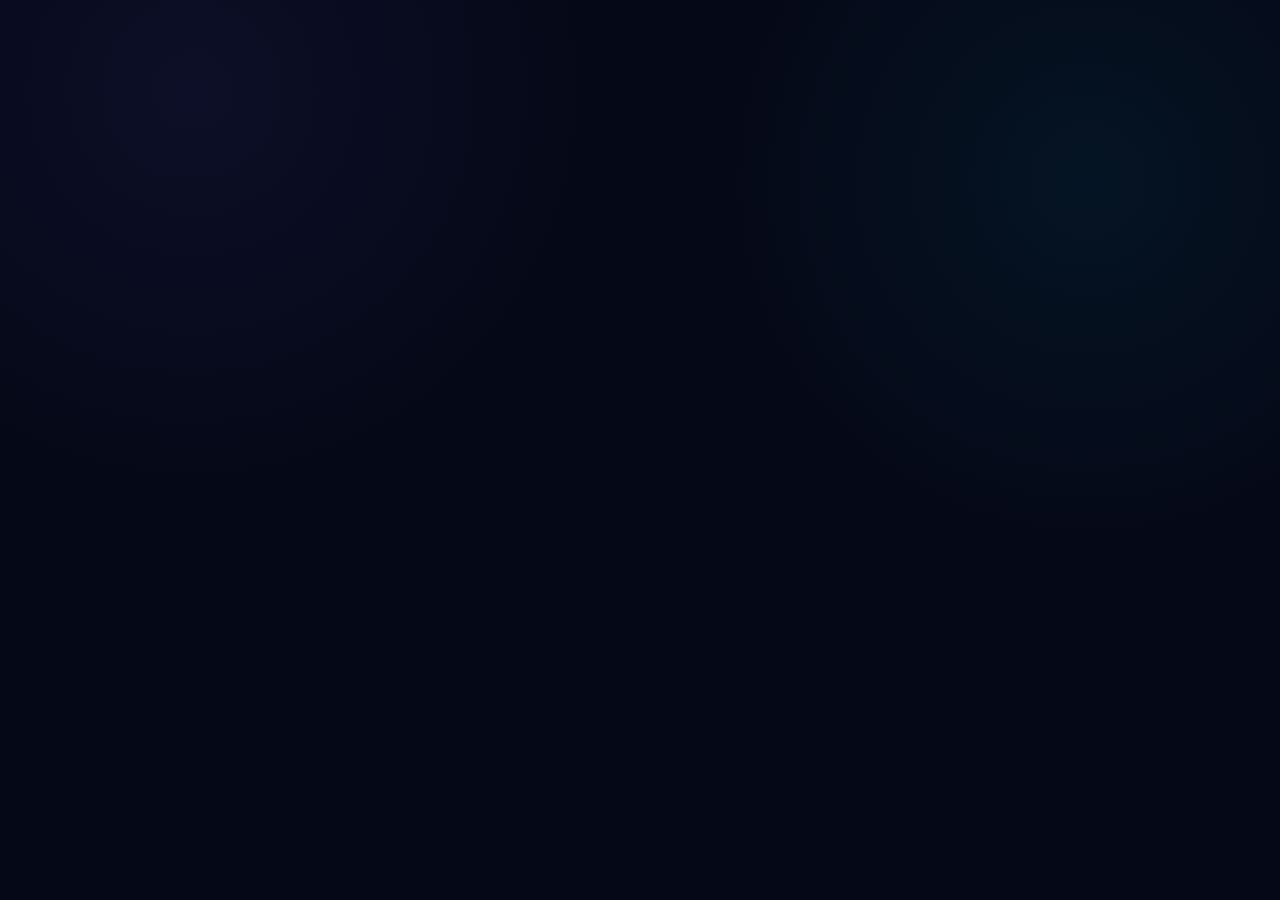
<file: certificat.html>
<!DOCTYPE html>
<html lang="fr"><head><meta charset="UTF-8"><meta name="viewport" content="width=device-width, initial-scale=1.0"><meta name="theme-color" content="#050816">
<link rel="stylesheet" href="assets/css/style.css"><link rel="stylesheet" href="assets/css/pages.css"><link rel="stylesheet" href="assets/css/responsive.css"><title>NovaCertificate | CodeNova"><script>
window.va = window.va || function () { (window.vaq = window.vaq || []).push(arguments); };
</script>
<script defer src="/_vercel/insights/script.js"></script>
<style>
.certificate-wrap{padding:40px 0 90px}.certificate{max-width:900px;margin:0 auto;padding:65px;border:2px solid rgba(54,124,255,.35);border-radius:28px;background:linear-gradient(145deg,#08112a,#030713);text-align:center;box-shadow:0 30px 90px rgba(0,0,0,.3)}.certificate .seal{font-size:3.2rem;margin-bottom:8px}.certificate h2{font-size:3rem;margin:8px 0}.certificate .recipient{font-size:2rem;font-weight:800;margin:18px 0}.certificate .course-name{font-size:1.6rem;font-weight:700}.certificate-meta{display:flex;justify-content:center;gap:28px;flex-wrap:wrap;margin:28px 0;color:#9da8bf}.certificate-actions{display:flex;justify-content:center;gap:12px;flex-wrap:wrap;margin-top:28px}@media print{.site-header,.certificate-actions,.no-print{display:none!important}body{background:#fff;color:#111}.certificate{box-shadow:none;border:2px solid #222;background:#fff;color:#111;max-width:none}.certificate .gradient-text{color:#111}.certificate-meta{color:#222}}
</style></head>
<body><header class="site-header no-print"><div class="header-container"><a href="index.html" class="brand brand-home"><img src="assets/images/logo.png" alt="Logo CodeNova" class="brand-logo"></a><nav class="main-nav"><a href="index.html" class="nav-link">Accueil</a><a href="cours.html" class="nav-link">Cours</a><a href="dashboard.html" class="nav-link">Dashboard</a><a href="profil.html" class="nav-link">Profil</a><a href="certificats.html" class="nav-link" data-auth-only>NovaCertificates</a></nav><div class="header-actions"><a href="certificats.html" class="btn-secondary">Mes certificats</a></div></div></header>
<main class="certificate-wrap"><div class="certificate" id="certificate"><div class="seal">🏆</div><span class="section-label">CODE NOVA</span><h2>NovaCertificate</h2><p>ATTESTATION D’APPRENTISSAGE</p><p style="margin-top:24px">Cette attestation est délivrée à</p><div class="recipient" id="recipient">Apprenant</div><p>pour avoir terminé avec succès le parcours</p><div class="course-name" id="courseName">Cours</div><div class="certificate-meta"><span>Score final : <strong>100 %</strong></span><span>Date : <strong id="date"></strong></span><span>ID : <strong id="certId"></strong></span></div><p style="color:#8d99b2">CodeNova • Apprends. Code. Réussis.</p></div>
<div class="certificate-actions no-print"><button class="btn-primary" onclick="window.print()">🖨️ Imprimer / enregistrer en PDF</button><a href="certificats.html" class="btn-secondary">Mes attestations</a></div></main>
<script src="assets/js/courses-data.js"></script><script src="assets/js/auth.js"></script>
<script>
const courseId=new URLSearchParams(location.search).get('course')||localStorage.getItem('codenova-last-certificate');const course=CodeNovaCourses.find(c=>c.id===courseId);
const user=CodeNovaAuth.currentUser();if(!user){location.href='connexion.html?redirect=certificat.html'+(courseId?'%3Fcourse%3D'+encodeURIComponent(courseId):'');}
if(!course) document.getElementById('courseName').textContent='Parcours CodeNova';
document.getElementById('recipient').textContent=user?.name||'Apprenant';document.getElementById('courseName').textContent=course?.title||'Parcours CodeNova';document.getElementById('date').textContent=new Date().toLocaleDateString('fr-FR');
const certKey='codenova-certificate-'+course?.id;let certId=localStorage.getItem(certKey);if(!certId){certId='CN-'+Math.random().toString(36).slice(2,8).toUpperCase()+'-'+Date.now().toString().slice(-4);localStorage.setItem(certKey,certId);}
document.getElementById('certId').textContent=certId;localStorage.setItem('codenova-last-certificate',course?.id||'');
</script></body></html>
</file>
<file: assets/css/style.css>
/* =========================================================
   CODENOVA — STYLE GLOBAL
   ========================================================= */


/* =========================================================
   VARIABLES
   ========================================================= */

:root {
    --bg-main: #050816;
    --bg-secondary: #080d20;
    --bg-card: rgba(14, 22, 48, 0.78);

    --text-main: #f4f7ff;
    --text-secondary: #a7b0c8;
    --text-muted: #727c98;

    --primary: #075dff;
    --primary-light: #8b2cff;
    --secondary: #8b19ff;

    --border: rgba(255, 255, 255, 0.09);
    --border-hover: rgba(108, 99, 255, 0.5);

    --shadow: 0 20px 60px rgba(0, 0, 0, 0.35);

    --radius-small: 10px;
    --radius-medium: 16px;
    --radius-large: 24px;

    --container: 1180px;

    --transition: 0.3s ease;
}


/* =========================================================
   RESET
   ========================================================= */

* {
    margin: 0;
    padding: 0;
    box-sizing: border-box;
}

html {
    scroll-behavior: smooth;
}

body {
    min-height: 100vh;

    background:
        radial-gradient(
            circle at 15% 10%,
            rgba(108, 99, 255, 0.08),
            transparent 30%
        ),
        radial-gradient(
            circle at 85% 20%,
            rgba(0, 217, 255, 0.06),
            transparent 30%
        ),
        var(--bg-main);

    color: var(--text-main);

    font-family:
        Inter,
        "Segoe UI",
        Arial,
        sans-serif;

    line-height: 1.6;

    overflow-x: hidden;
}

body.menu-open {
    overflow: hidden;
}

a {
    color: inherit;
    text-decoration: none;
}

button,
input,
textarea,
select {
    font: inherit;
}

button {
    border: none;
    cursor: pointer;
}

img {
    max-width: 100%;
    display: block;
}


/* =========================================================
   CONTENEURS
   ========================================================= */

.section-container,
.header-container,
.footer-container {
    width: min(
        calc(100% - 40px),
        var(--container)
    );

    margin: 0 auto;
}


/* =========================================================
   HEADER
   ========================================================= */

.site-header {
    position: fixed;
    top: 0;
    left: 0;

    width: 100%;

    z-index: 1000;

    background: rgba(5, 8, 22, 0.72);

    border-bottom: 1px solid transparent;

    backdrop-filter: blur(18px);
    -webkit-backdrop-filter: blur(18px);

    transition:
        background var(--transition),
        border-color var(--transition),
        box-shadow var(--transition);
}

.site-header.scrolled {
    background: rgba(5, 8, 22, 0.92);

    border-color: var(--border);

    box-shadow:
        0 10px 40px rgba(0, 0, 0, 0.2);
}

.header-container {
    min-height: 78px;

    display: flex;
    align-items: center;
    justify-content: space-between;

    gap: 25px;
}


/* =========================================================
   LOGO / BRAND
   ========================================================= */

.brand {
    display: inline-flex;
    align-items: center;

    gap: 10px;

    flex-shrink: 0;
}

.brand-logo {
    width: 215px;
    height: 70px;

    object-fit: contain;

    border-radius: 8px;
}

.brand-text {
    display: flex;
    flex-direction: column;
}

.brand-name {
    font-size: 1.1rem;
    font-weight: 800;
    letter-spacing: -0.3px;
}

.brand-tagline {
    font-size: 0.62rem;

    color: var(--text-muted);

    letter-spacing: 1px;
    text-transform: uppercase;
}


/* =========================================================
   NAVIGATION
   ========================================================= */

.main-nav {
    display: flex;
    align-items: center;
    gap: 7px;

    margin-left: auto;
}

.nav-link {
    position: relative;

    padding: 9px 13px;

    color: var(--text-secondary);

    font-size: 0.9rem;
    font-weight: 500;

    border-radius: 9px;

    transition:
        color var(--transition),
        background var(--transition);
}

.nav-link:hover {
    color: var(--text-main);

    background: rgba(255, 255, 255, 0.05);
}

.nav-link.active {
    color: var(--text-main);
}

.nav-link.active::after {
    content: "";

    position: absolute;

    left: 50%;
    bottom: 2px;

    width: 5px;
    height: 5px;

    transform: translateX(-50%);

    border-radius: 50%;

    background: var(--secondary);

    box-shadow:
        0 0 12px var(--secondary);
}


/* =========================================================
   HEADER ACTIONS
   ========================================================= */

.header-actions {
    display: flex;
    align-items: center;

    gap: 10px;
}

.btn-login {
    display: inline-flex;
    align-items: center;
    justify-content: center;

    padding: 9px 14px;

    color: var(--text-secondary);

    font-size: 0.9rem;
    font-weight: 600;

    border-radius: 9px;

    transition:
        color var(--transition),
        background var(--transition);
}

.btn-login:hover {
    color: var(--text-main);

    background: rgba(255, 255, 255, 0.06);
}


/* =========================================================
   BOUTONS
   ========================================================= */

.btn-primary,
.btn-secondary {
    display: inline-flex;

    align-items: center;
    justify-content: center;

    gap: 10px;

    border-radius: 12px;

    font-weight: 700;

    transition:
        transform var(--transition),
        box-shadow var(--transition),
        background var(--transition);
}

.btn-primary {
    color: white;

    background:
        linear-gradient(
            135deg,
            var(--primary),
            var(--secondary)
        );

    box-shadow:
        0 8px 25px rgba(108, 99, 255, 0.22);
}

.btn-primary:hover {
    transform: translateY(-2px);

    box-shadow:
        0 12px 32px rgba(108, 99, 255, 0.35);
}

.btn-secondary {
    color: var(--text-main);

    background: rgba(255, 255, 255, 0.04);

    border: 1px solid var(--border);
}

.btn-secondary:hover {
    transform: translateY(-2px);

    background: rgba(255, 255, 255, 0.08);

    border-color: var(--border-hover);
}

.btn-small {
    padding: 9px 16px;

    font-size: 0.82rem;
}

.btn-large {
    padding: 14px 22px;

    font-size: 0.95rem;
}


/* =========================================================
   MENU HAMBURGER
   ========================================================= */

.menu-toggle {
    display: none;

    width: 44px;
    height: 44px;

    align-items: center;
    justify-content: center;
    flex-direction: column;

    gap: 5px;

    background: rgba(255, 255, 255, 0.05);

    border: 1px solid var(--border);

    border-radius: 10px;
}

.menu-toggle span {
    width: 20px;
    height: 2px;

    border-radius: 10px;

    background: var(--text-main);

    transition: transform 0.3s ease;
}

.menu-toggle.active span:nth-child(1) {
    transform: translateY(7px) rotate(45deg);
}

.menu-toggle.active span:nth-child(2) {
    opacity: 0;
}

.menu-toggle.active span:nth-child(3) {
    transform: translateY(-7px) rotate(-45deg);
}


/* =========================================================
   MENU MOBILE
   ========================================================= */

.mobile-menu {
    position: fixed;

    top: 0;
    right: 0;

    width: min(320px, 88vw);
    height: 100vh;

    z-index: 1200;

    padding: 25px;

    background:
        linear-gradient(
            180deg,
            #090e23,
            #050816
        );

    border-left: 1px solid var(--border);

    transform: translateX(100%);

    transition: transform 0.35s ease;

    box-shadow:
        -20px 0 60px rgba(0, 0, 0, 0.35);
}

.mobile-menu.open {
    transform: translateX(0);
}

.mobile-menu-header {
    display: flex;
    align-items: center;
    justify-content: space-between;

    padding-bottom: 25px;

    font-size: 1.1rem;
    font-weight: 700;

    border-bottom: 1px solid var(--border);
}

.mobile-menu-close {
    width: 38px;
    height: 38px;

    display: flex;
    align-items: center;
    justify-content: center;

    color: var(--text-secondary);

    background: rgba(255, 255, 255, 0.05);

    border-radius: 9px;

    font-size: 1.5rem;
}

.mobile-nav {
    display: flex;
    flex-direction: column;

    gap: 6px;

    padding: 25px 0;
}

.mobile-nav a {
    display: flex;
    align-items: center;

    gap: 14px;

    padding: 13px 15px;

    color: var(--text-secondary);

    border-radius: 10px;

    transition:
        color var(--transition),
        background var(--transition);
}

.mobile-nav a:hover,
.mobile-nav a.active {
    color: var(--text-main);

    background:
        rgba(108, 99, 255, 0.12);
}

.mobile-nav a span {
    width: 25px;

    text-align: center;
}

.mobile-menu-actions {
    display: flex;
    flex-direction: column;

    gap: 10px;

    padding-top: 20px;

    border-top: 1px solid var(--border);
}

.mobile-menu-actions .btn-login,
.mobile-menu-actions .btn-primary {
    width: 100%;

    padding: 13px;
}

.menu-overlay {
    position: fixed;

    inset: 0;

    z-index: 1100;

    background: rgba(0, 0, 0, 0.55);

    opacity: 0;
    visibility: hidden;

    transition:
        opacity 0.3s ease,
        visibility 0.3s ease;

    backdrop-filter: blur(3px);
}

.menu-overlay.active {
    opacity: 1;
    visibility: visible;
}


/* =========================================================
   TITRES DE SECTIONS
   ========================================================= */

.section-label {
    display: inline-block;

    margin-bottom: 10px;

    color: var(--secondary);

    font-size: 0.72rem;
    font-weight: 800;

    letter-spacing: 2px;

    text-transform: uppercase;
}

.section-heading {
    max-width: 700px;

    margin: 0 auto 55px;

    text-align: center;
}

.section-heading h2 {
    margin-bottom: 15px;

    font-size: clamp(
        2rem,
        4vw,
        3rem
    );

    line-height: 1.15;

    letter-spacing: -1px;
}

.section-heading p {
    color: var(--text-secondary);

    font-size: 1rem;
}

.gradient-text {
    background:
        linear-gradient(
            90deg,
            var(--secondary),
            var(--primary-light)
        );

    -webkit-background-clip: text;
    background-clip: text;

    color: transparent;
}


/* =========================================================
   FEATURE CARDS
   ========================================================= */

.features-grid {
    display: grid;

    grid-template-columns:
        repeat(3, 1fr);

    gap: 20px;
}

.feature-card {
    position: relative;

    padding: 30px;

    background:
        linear-gradient(
            145deg,
            rgba(17, 26, 57, 0.8),
            rgba(9, 14, 31, 0.8)
        );

    border: 1px solid var(--border);

    border-radius: var(--radius-medium);

    transition:
        transform var(--transition),
        border-color var(--transition),
        box-shadow var(--transition);
}

.feature-card:hover {
    transform: translateY(-6px);

    border-color: var(--border-hover);

    box-shadow: var(--shadow);
}

.feature-icon {
    width: 52px;
    height: 52px;

    display: flex;
    align-items: center;
    justify-content: center;

    margin-bottom: 22px;

    background:
        rgba(108, 99, 255, 0.1);

    border: 1px solid
        rgba(108, 99, 255, 0.18);

    border-radius: 14px;

    font-size: 1.4rem;
}

.feature-card h3 {
    margin-bottom: 10px;

    font-size: 1.15rem;
}

.feature-card p {
    color: var(--text-secondary);

    font-size: 0.92rem;
}


/* =========================================================
   COURSE CARDS
   ========================================================= */

.courses-grid {
    display: grid;

    grid-template-columns:
        repeat(3, 1fr);

    gap: 20px;
}

.course-card {
    display: flex;

    min-height: 230px;

    padding: 22px;

    gap: 20px;

    background:
        rgba(13, 20, 43, 0.78);

    border: 1px solid var(--border);

    border-radius: var(--radius-medium);

    transition:
        transform var(--transition),
        border-color var(--transition);
}

.course-card:hover {
    transform: translateY(-5px);

    border-color: var(--border-hover);
}

.course-icon {
    width: 58px;
    height: 58px;

    flex-shrink: 0;

    display: flex;
    align-items: center;
    justify-content: center;

    border-radius: 14px;

    font-size: 0.85rem;
    font-weight: 900;
}

.html-icon {
    background: rgba(255, 90, 45, 0.13);
    color: #ff754f;
}

.css-icon {
    background: rgba(45, 130, 255, 0.13);
    color: #5fa8ff;
}

.js-icon {
    background: rgba(255, 207, 55, 0.13);
    color: #ffd34f;
}

.course-content {
    display: flex;
    flex-direction: column;

    align-items: flex-start;
}

.course-level {
    margin-bottom: 5px;

    color: var(--secondary);

    font-size: 0.68rem;
    font-weight: 700;

    text-transform: uppercase;

    letter-spacing: 1px;
}

.course-content h3 {
    margin-bottom: 7px;

    font-size: 1.2rem;
}

.course-content p {
    margin-bottom: auto;

    color: var(--text-secondary);

    font-size: 0.85rem;
}

.course-content a {
    margin-top: 15px;

    color: var(--secondary);

    font-size: 0.85rem;
    font-weight: 700;
}


/* =========================================================
   TEXT LINK
   ========================================================= */

.text-link {
    color: var(--secondary);

    font-size: 0.88rem;
    font-weight: 700;

    transition:
        color var(--transition);
}

.text-link:hover {
    color: var(--primary-light);
}


/* =========================================================
   FORMULAIRES — BASE
   ========================================================= */

.form-group {
    display: flex;
    flex-direction: column;

    gap: 7px;

    margin-bottom: 18px;
}

.form-group label {
    color: var(--text-secondary);

    font-size: 0.85rem;
    font-weight: 600;
}

.form-control {
    width: 100%;

    padding: 13px 15px;

    color: var(--text-main);

    background:
        rgba(255, 255, 255, 0.04);

    border: 1px solid var(--border);

    border-radius: 10px;

    outline: none;

    transition:
        border-color var(--transition),
        box-shadow var(--transition);
}

.form-control:focus {
    border-color: var(--primary);

    box-shadow:
        0 0 0 3px
        rgba(108, 99, 255, 0.12);
}

.form-control::placeholder {
    color: var(--text-muted);
}


/* =========================================================
   FOOTER
   ========================================================= */

.site-footer {
    margin-top: 80px;

    border-top: 1px solid var(--border);

    background:
        rgba(3, 6, 17, 0.8);
}

.footer-container {
    display: grid;

    grid-template-columns:
        1.4fr 1fr;

    gap: 70px;

    padding-top: 55px;
    padding-bottom: 45px;
}

.footer-brand {
    max-width: 400px;
}

.footer-brand > p {
    margin-top: 18px;

    color: var(--text-muted);

    font-size: 0.88rem;
}

.footer-links {
    display: grid;

    grid-template-columns:
        repeat(2, 1fr);

    gap: 30px;
}

.footer-links div {
    display: flex;
    flex-direction: column;

    align-items: flex-start;

    gap: 9px;
}

.footer-links h4 {
    margin-bottom: 6px;

    font-size: 0.9rem;
}

.footer-links a {
    color: var(--text-muted);

    font-size: 0.82rem;

    transition:
        color var(--transition);
}

.footer-links a:hover {
    color: var(--secondary);
}

.footer-bottom {
    width: min(
        calc(100% - 40px),
        var(--container)
    );

    margin: 0 auto;

    padding: 20px 0;

    display: flex;
    align-items: center;
    justify-content: space-between;

    gap: 20px;

    border-top: 1px solid var(--border);

    color: var(--text-muted);

    font-size: 0.75rem;
}

.footer-bottom strong {
    color: var(--text-secondary);
}


/* =========================================================
   SCROLLBAR
   ========================================================= */

::-webkit-scrollbar {
    width: 8px;
}

::-webkit-scrollbar-track {
    background: var(--bg-main);
}

::-webkit-scrollbar-thumb {
    background:
        rgba(108, 99, 255, 0.5);

    border-radius: 10px;
}

::-webkit-scrollbar-thumb:hover {
    background:
        rgba(108, 99, 255, 0.8);
}


/* =========================================================
   SÉLECTION DE TEXTE
   ========================================================= */

::selection {
    color: white;

    background:
        rgba(108, 99, 255, 0.5);
}


/* =========================================================
   ACCESSIBILITÉ
   ========================================================= */

:focus-visible {
    outline: 2px solid var(--secondary);
    outline-offset: 3px;
}


/* =========================================================
   RESPONSIVE DE BASE
   ========================================================= */

@media (max-width: 1000px) {

    .main-nav {
        display: none;
    }

    .header-actions {
        display: none;
    }

    .menu-toggle {
        display: flex;
    }

    .features-grid,
    .courses-grid {
        grid-template-columns: 1fr 1fr;
    }

    .footer-container {
        grid-template-columns: 1fr;
        gap: 40px;
    }
}


@media (max-width: 700px) {

    .section-container,
    .header-container,
    .footer-container {
        width: min(
            calc(100% - 30px),
            var(--container)
        );
    }

    .features-grid,
    .courses-grid {
        grid-template-columns: 1fr;
    }

    .footer-bottom {
        width: calc(100% - 30px);

        flex-direction: column;

        align-items: flex-start;
    }

    .footer-links {
        grid-template-columns: 1fr 1fr;
    }
}


@media (max-width: 480px) {

    .header-container {
        min-height: 70px;
    }

    .brand-logo {
        width: 37px;
        height: 37px;
    }

    .brand-name {
        font-size: 1rem;
    }

    .brand-tagline {
        font-size: 0.55rem;
    }

    .footer-links {
        grid-template-columns: 1fr;
    }

    .btn-large {
        width: 100%;
    }
}
/* CodeNova header additions */
.brand-home { min-width: 215px; }
.brand-home .brand-logo { border-radius: 8px; }
.btn-outline {
  display:inline-flex; align-items:center; justify-content:center; padding:12px 20px;
  color:var(--text-main); border:1px solid rgba(0,105,255,.75); border-radius:12px;
  background:rgba(0,0,0,.15); transition:.3s ease;
}
.btn-outline:hover { border-color:#8b2cff; box-shadow:0 0 24px rgba(65,60,255,.18); transform:translateY(-1px); }
.theme-toggle {
  width:52px; height:52px; border-radius:15px; color:#fff; background:rgba(3,7,18,.45);
  border:1px solid rgba(130,150,255,.25); font-size:1.35rem; transition:.3s ease;
}
.theme-toggle:hover { border-color:#246dff; transform:translateY(-1px); }
@media (max-width: 1050px) {
  .brand-home { min-width:160px; }
  .brand-home .brand-logo { width:160px; height:58px; }
  .header-actions .btn-outline { display:none; }
}
@media (max-width: 760px) {
  .brand-home { min-width:0; }
  .brand-home .brand-logo { width:155px; height:55px; }
  .header-actions { display:none; }
}

/* =========================================================
   CODENOVA — COMPOSANTS PARTAGÉS
   ========================================================= */
.btn-primary,.btn-secondary{display:inline-flex;align-items:center;justify-content:center;gap:10px;cursor:pointer}
.btn-primary{padding:12px 20px;border-radius:12px;background:linear-gradient(100deg,#076cff,#8128ff);color:#fff;font-weight:700;box-shadow:0 10px 30px rgba(46,74,255,.2);transition:.3s}
.btn-primary:hover{transform:translateY(-2px);box-shadow:0 14px 34px rgba(46,74,255,.32)}
.btn-secondary{padding:11px 18px;border-radius:12px;background:rgba(255,255,255,.035);border:1px solid rgba(80,120,255,.3);color:#edf2ff;font-weight:600;transition:.3s}
.btn-secondary:hover{transform:translateY(-2px);border-color:#8c2cff}
.btn-large{padding:15px 24px}
.btn-small{padding:10px 15px;font-size:.86rem}
.gradient-text{background:linear-gradient(90deg,#168cff,#a12aff);-webkit-background-clip:text;background-clip:text;color:transparent}
.section-label{color:#218dff;font-size:.76rem;font-weight:800;letter-spacing:1px}
.form-page{min-height:100vh;padding:130px 20px 70px;display:grid;place-items:center;background:radial-gradient(circle at 50% 20%,rgba(20,80,255,.14),transparent 40%)}
.form-card{width:min(100%,520px);padding:34px;border:1px solid rgba(100,130,255,.16);border-radius:22px;background:linear-gradient(145deg,rgba(11,21,45,.94),rgba(3,8,20,.96));box-shadow:0 30px 80px rgba(0,0,0,.35)}
.form-card .form-logo{width:150px;height:auto;margin:0 auto 20px;border-radius:10px}
.form-card h1{text-align:center;font-size:2rem;margin-bottom:8px}
.form-card>p{text-align:center;color:#9da8bf;margin-bottom:28px}
.form-group{margin-bottom:17px}
.form-group label{display:block;color:#dce3f2;font-size:.84rem;font-weight:600;margin-bottom:7px}
.form-group input,.form-group textarea,.form-group select{width:100%;padding:13px 14px;color:#f4f7ff;background:#070d20;border:1px solid rgba(120,140,190,.18);border-radius:11px;outline:none}
.form-group input:focus,.form-group textarea:focus,.form-group select:focus{border-color:#2677ff;box-shadow:0 0 0 3px rgba(38,119,255,.1)}
.form-card .form-submit{width:100%;margin-top:5px}
.form-switch{text-align:center;color:#909bb1;margin-top:20px;font-size:.88rem}.form-switch a{color:#5da9ff}
.internal-hero{position:relative;padding:140px 20px 70px;overflow:hidden;background:radial-gradient(circle at 50% 20%,rgba(0,95,255,.15),transparent 42%),#02050f}
.internal-hero .hero-grid{opacity:.14}
.internal-hero-inner{position:relative;z-index:2;width:min(900px,100%);margin:auto;text-align:center}
.internal-hero h1{font-size:clamp(2.7rem,6vw,4.6rem);line-height:1.02;letter-spacing:-2px;margin:15px 0}
.internal-hero p{max-width:680px;margin:auto;color:#aeb8cc;line-height:1.7}
.internal-content{padding:65px 0 90px}
.panel{border:1px solid rgba(100,130,255,.14);border-radius:18px;background:linear-gradient(145deg,rgba(10,20,42,.9),rgba(3,8,20,.92));padding:24px}
.panel h2{margin-bottom:8px}.panel p{color:#aab4c8}
.empty-state{padding:60px 25px;text-align:center;border:1px dashed rgba(100,130,255,.2);border-radius:18px;color:#9da8bf}
.progress-track{height:8px;background:#11192d;border-radius:999px;overflow:hidden}.progress-track span{display:block;height:100%;width:var(--progress,0%);background:linear-gradient(90deg,#0872ff,#a229ff);border-radius:inherit}
.exercise-grid,.dashboard-grid,.profile-grid{display:grid;grid-template-columns:repeat(2,minmax(0,1fr));gap:18px}
.exercise-card,.dash-card,.profile-card{padding:24px;border:1px solid rgba(100,130,255,.14);border-radius:18px;background:linear-gradient(145deg,rgba(10,20,42,.9),rgba(3,8,20,.94))}
.exercise-card h3,.dash-card h3,.profile-card h3{margin-bottom:8px}.exercise-card p,.dash-card p,.profile-card p{color:#a8b2c7}
.exercise-meta{display:flex;gap:10px;flex-wrap:wrap;margin:17px 0;color:#8e99af;font-size:.78rem}
.tag{display:inline-flex;padding:5px 9px;border-radius:999px;border:1px solid rgba(80,130,255,.2);color:#78b7ff;background:rgba(0,90,255,.06);font-size:.7rem}
.table-wrap{overflow:auto}.data-table{width:100%;border-collapse:collapse}.data-table th,.data-table td{padding:14px;border-bottom:1px solid rgba(255,255,255,.07);text-align:left}.data-table th{color:#8fa0bd;font-size:.76rem;text-transform:uppercase}.data-table td{color:#d8dfed}
.profile-avatar{width:90px;height:90px;border-radius:22px;display:grid;place-items:center;background:linear-gradient(135deg,#076cff,#8c24ff);font-size:2rem;font-weight:900;margin-bottom:18px}
.lesson-layout{display:grid;grid-template-columns:260px minmax(0,1fr);gap:20px}.lesson-sidebar{position:sticky;top:100px;height:max-content}.lesson-sidebar a{display:block;padding:10px 12px;border-radius:9px;color:#aab4c8}.lesson-sidebar a:hover,.lesson-sidebar a.active{background:rgba(30,110,255,.12);color:#fff}.lesson-content{padding:30px}.lesson-content h2{margin:25px 0 10px}.lesson-content p,.lesson-content li{color:#aeb8cc;line-height:1.75}.code-box{margin:18px 0;padding:20px;border-radius:14px;background:#02040b;border:1px solid rgba(80,110,190,.2);overflow:auto;color:#dfe7f6;font-family:Consolas,monospace;font-size:.9rem}
@media(max-width:800px){.exercise-grid,.dashboard-grid,.profile-grid{grid-template-columns:1fr}.lesson-layout{grid-template-columns:1fr}.lesson-sidebar{position:static}.lesson-content{padding:20px}.form-card{padding:25px}.internal-hero{padding-top:120px}}

body.light-mode{--bg-main:#f4f7ff;--bg-secondary:#eaf0ff;--text-main:#10162a;--text-secondary:#526079;--text-muted:#6b7590;background:#f4f7ff}
body.light-mode .site-header{background:rgba(244,247,255,.86)}
body.light-mode .internal-hero,body.light-mode .courses-hero,body.light-mode .hero-codenova{background:#eef3ff}
body.light-mode .panel,body.light-mode .exercise-card,body.light-mode .dash-card,body.light-mode .profile-card,body.light-mode .form-card,.light-mode .popular-card,.light-mode .course-large-card{background:#fff;border-color:rgba(50,80,150,.14)}
body.light-mode .form-group input,body.light-mode .form-group textarea,body.light-mode .form-group select{background:#f7f9ff;color:#111827}


/* Auth UI: guest buttons disappear after connection without layout leftovers. */
[hidden]{display:none!important;}

.nav-link[hidden]{display:none!important;}
</file>
<file: assets/css/pages.css>
/* =========================================================
   CODENOVA — PAGES INTERNES
   ========================================================= */


/* =========================================================
   HERO DES PAGES
   ========================================================= */

.page-hero {
    position: relative;

    padding: 155px 0 80px;

    text-align: center;

    overflow: hidden;

    background:
        radial-gradient(
            circle at 50% 20%,
            rgba(108, 99, 255, 0.15),
            transparent 45%
        );
}

.page-hero::after {
    content: "";

    position: absolute;

    left: 50%;
    bottom: 0;

    width: min(800px, 90%);
    height: 1px;

    transform: translateX(-50%);

    background:
        linear-gradient(
            90deg,
            transparent,
            rgba(108, 99, 255, 0.35),
            transparent
        );
}

.page-hero h1 {
    margin-bottom: 18px;

    font-size: clamp(
        2.6rem,
        5vw,
        4.2rem
    );

    line-height: 1.1;

    letter-spacing: -2px;
}

.page-hero p {
    max-width: 650px;

    margin: 0 auto;

    color: var(--text-secondary);

    font-size: 1rem;
}


/* =========================================================
   SECTION COURS
   ========================================================= */

.courses-section {
    padding: 70px 0 100px;
}


/* =========================================================
   FILTRES
   ========================================================= */

.course-filters {
    display: flex;

    align-items: center;
    justify-content: center;

    flex-wrap: wrap;

    gap: 8px;

    margin-bottom: 45px;
}

.filter-btn {
    padding: 10px 18px;

    color: var(--text-secondary);

    background:
        rgba(255, 255, 255, 0.04);

    border: 1px solid var(--border);

    border-radius: 10px;

    font-size: 0.82rem;
    font-weight: 600;

    transition:
        color var(--transition),
        background var(--transition),
        border-color var(--transition),
        transform var(--transition);
}

.filter-btn:hover {
    color: var(--text-main);

    border-color:
        var(--border-hover);
}

.filter-btn.active {
    color: white;

    background:
        linear-gradient(
            135deg,
            var(--primary),
            var(--secondary)
        );

    border-color: transparent;

    box-shadow:
        0 7px 20px
        rgba(108, 99, 255, 0.2);
}


/* =========================================================
   GRILLE DES COURS
   ========================================================= */

.all-courses-grid {
    display: grid;

    grid-template-columns:
        repeat(2, 1fr);

    gap: 22px;
}


/* =========================================================
   CARTE COURS
   ========================================================= */

.course-large-card {
    position: relative;

    overflow: hidden;

    background:
        linear-gradient(
            145deg,
            rgba(17, 26, 57, 0.85),
            rgba(8, 13, 30, 0.9)
        );

    border: 1px solid var(--border);

    border-radius: var(--radius-large);

    transition:
        transform var(--transition),
        border-color var(--transition),
        box-shadow var(--transition);
}

.course-large-card:hover {
    transform: translateY(-6px);

    border-color:
        var(--border-hover);

    box-shadow:
        0 25px 60px
        rgba(0, 0, 0, 0.3);
}


/* =========================================================
   PARTIE SUPÉRIEURE DE LA CARTE
   ========================================================= */

.course-large-top {
    display: flex;

    align-items: center;
    justify-content: space-between;

    padding: 25px 25px 0;
}

.large-course-icon {
    width: 65px;
    height: 65px;

    display: flex;

    align-items: center;
    justify-content: center;

    border-radius: 16px;

    font-size: 0.9rem;
    font-weight: 900;

    border: 1px solid rgba(255,255,255,0.06);
}

.python-icon {
    color: #ffd84d;

    background:
        rgba(255, 216, 77, 0.1);
}

.git-icon {
    color: #ff8055;

    background:
        rgba(255, 100, 55, 0.1);
}

.project-icon {
    font-size: 1.5rem;

    background:
        rgba(108, 99, 255, 0.12);
}


/* =========================================================
   STATUT
   ========================================================= */

.course-status {
    padding: 6px 10px;

    color: var(--secondary);

    background:
        rgba(0, 217, 255, 0.07);

    border: 1px solid
        rgba(0, 217, 255, 0.15);

    border-radius: 100px;

    font-size: 0.65rem;
    font-weight: 700;

    text-transform: uppercase;
    letter-spacing: 0.5px;
}


/* =========================================================
   CONTENU DU COURS
   ========================================================= */

.course-large-content {
    padding: 25px;
}

.course-large-content .course-level {
    display: block;

    margin-bottom: 6px;
}

.course-large-content h2 {
    margin-bottom: 10px;

    font-size: 1.45rem;
}

.course-large-content > p {
    min-height: 65px;

    margin-bottom: 20px;

    color: var(--text-secondary);

    font-size: 0.88rem;
}


/* =========================================================
   INFORMATIONS DU COURS
   ========================================================= */

.course-info {
    display: flex;

    flex-wrap: wrap;

    gap: 18px;

    margin-bottom: 22px;

    color: var(--text-muted);

    font-size: 0.75rem;
}


/* =========================================================
   PROGRESSION
   ========================================================= */

.course-progress {
    margin-bottom: 22px;
}

.progress-info {
    display: flex;

    align-items: center;
    justify-content: space-between;

    margin-bottom: 7px;

    color: var(--text-muted);

    font-size: 0.7rem;
}

.progress-info strong {
    color: var(--text-secondary);
}

.progress-bar {
    width: 100%;
    height: 5px;

    overflow: hidden;

    background:
        rgba(255, 255, 255, 0.06);

    border-radius: 100px;
}

.progress-bar-fill {
    height: 100%;

    width: 0;

    border-radius: inherit;

    background:
        linear-gradient(
            90deg,
            var(--primary),
            var(--secondary)
        );
}


/* =========================================================
   BOUTON COURS
   ========================================================= */

.course-button {
    width: 100%;

    padding: 12px 16px;

    font-size: 0.82rem;
}

.course-button:disabled {
    cursor: not-allowed;

    opacity: 0.55;
}


/* =========================================================
   PAGE DE COURS
   ========================================================= */

.lesson-layout {
    display: grid;

    grid-template-columns:
        280px 1fr;

    gap: 30px;

    padding: 45px 0 100px;
}


/* =========================================================
   SIDEBAR DU COURS
   ========================================================= */

.lesson-sidebar {
    position: sticky;

    top: 100px;

    align-self: start;

    padding: 20px;

    background:
        rgba(12, 19, 43, 0.8);

    border: 1px solid var(--border);

    border-radius: var(--radius-medium);
}

.lesson-sidebar h3 {
    margin-bottom: 15px;

    font-size: 0.95rem;
}

.lesson-nav {
    display: flex;

    flex-direction: column;

    gap: 5px;
}

.lesson-nav a {
    padding: 10px 12px;

    color: var(--text-secondary);

    border-radius: 8px;

    font-size: 0.78rem;

    transition:
        color var(--transition),
        background var(--transition);
}

.lesson-nav a:hover,
.lesson-nav a.active {
    color: var(--text-main);

    background:
        rgba(108, 99, 255, 0.1);
}


/* =========================================================
   CONTENU DE LEÇON
   ========================================================= */

.lesson-content {
    min-width: 0;

    padding: 35px;

    background:
        rgba(10, 16, 36, 0.7);

    border: 1px solid var(--border);

    border-radius: var(--radius-large);
}

.lesson-content h1 {
    margin-bottom: 15px;

    font-size: clamp(
        2rem,
        4vw,
        3rem
    );

    line-height: 1.15;
}

.lesson-content h2 {
    margin-top: 40px;
    margin-bottom: 15px;

    font-size: 1.45rem;
}

.lesson-content h3 {
    margin-top: 30px;
    margin-bottom: 12px;

    font-size: 1.1rem;
}

.lesson-content p {
    margin-bottom: 16px;

    color: var(--text-secondary);

    font-size: 0.95rem;
}

.lesson-content ul,
.lesson-content ol {
    margin: 0 0 20px 20px;

    color: var(--text-secondary);
}

.lesson-content li {
    margin-bottom: 7px;
}


/* =========================================================
   BLOCS DE CODE
   ========================================================= */

.code-block {
    position: relative;

    margin: 25px 0;

    padding: 22px;

    overflow-x: auto;

    background:
        #050914;

    border: 1px solid var(--border);

    border-radius: 12px;
}

.code-block pre {
    margin: 0;

    color: #dce4ff;

    font-family:
        Consolas,
        "Courier New",
        monospace;

    font-size: 0.82rem;

    line-height: 1.8;
}


/* =========================================================
   BANNIÈRES D'INFORMATION
   ========================================================= */

.info-box {
    margin: 25px 0;

    padding: 18px 20px;

    background:
        rgba(0, 217, 255, 0.05);

    border-left: 3px solid var(--secondary);

    border-radius: 8px;
}

.info-box p {
    margin: 0;

    font-size: 0.85rem;
}


/* =========================================================
   DASHBOARD
   ========================================================= */

.dashboard-section {
    padding: 50px 0 100px;
}

.dashboard-grid {
    display: grid;

    grid-template-columns:
        repeat(4, 1fr);

    gap: 18px;

    margin-bottom: 30px;
}

.dashboard-stat {
    padding: 23px;

    background:
        rgba(13, 20, 43, 0.8);

    border: 1px solid var(--border);

    border-radius: var(--radius-medium);
}

.dashboard-stat span {
    color: var(--text-muted);

    font-size: 0.72rem;
}

.dashboard-stat strong {
    display: block;

    margin-top: 7px;

    font-size: 1.7rem;
}

.dashboard-content-grid {
    display: grid;

    grid-template-columns:
        1.3fr 0.7fr;

    gap: 20px;
}

.dashboard-panel {
    padding: 25px;

    background:
        rgba(13, 20, 43, 0.8);

    border: 1px solid var(--border);

    border-radius: var(--radius-medium);
}

.dashboard-panel h2 {
    margin-bottom: 20px;

    font-size: 1.1rem;
}


/* =========================================================
   LISTES
   ========================================================= */

.dashboard-list {
    display: flex;

    flex-direction: column;

    gap: 10px;
}

.dashboard-list-item {
    display: flex;

    align-items: center;

    justify-content: space-between;

    gap: 15px;

    padding: 13px;

    background:
        rgba(255, 255, 255, 0.025);

    border-radius: 10px;
}

.dashboard-list-item span {
    color: var(--text-secondary);

    font-size: 0.78rem;
}


/* =========================================================
   PROFIL
   ========================================================= */

.profile-section {
    padding: 50px 0 100px;
}

.profile-layout {
    display: grid;

    grid-template-columns:
        280px 1fr;

    gap: 25px;
}

.profile-card {
    padding: 30px;

    text-align: center;

    background:
        rgba(13, 20, 43, 0.8);

    border: 1px solid var(--border);

    border-radius: var(--radius-large);
}

.profile-avatar {
    width: 90px;
    height: 90px;

    display: flex;

    align-items: center;
    justify-content: center;

    margin: 0 auto 15px;

    background:
        linear-gradient(
            135deg,
            var(--primary),
            var(--secondary)
        );

    border-radius: 50%;

    color: white;

    font-size: 2rem;
    font-weight: 800;
}

.profile-card h2 {
    font-size: 1.2rem;
}

.profile-card p {
    color: var(--text-muted);

    font-size: 0.75rem;
}

.profile-content {
    padding: 30px;

    background:
        rgba(13, 20, 43, 0.8);

    border: 1px solid var(--border);

    border-radius: var(--radius-large);
}


/* =========================================================
   AUTHENTIFICATION
   ========================================================= */

.auth-page {
    min-height: 100vh;

    display: flex;

    align-items: center;
    justify-content: center;

    padding: 120px 20px 60px;

    background:
        radial-gradient(
            circle at 50% 30%,
            rgba(108, 99, 255, 0.13),
            transparent 45%
        );
}

.auth-card {
    width: min(
        100%,
        450px
    );

    padding: 35px;

    background:
        rgba(13, 20, 43, 0.88);

    border: 1px solid var(--border);

    border-radius: var(--radius-large);

    box-shadow:
        0 30px 80px
        rgba(0, 0, 0, 0.3);
}

.auth-header {
    margin-bottom: 30px;

    text-align: center;
}

.auth-header h1 {
    margin-bottom: 8px;

    font-size: 1.8rem;
}

.auth-header p {
    color: var(--text-muted);

    font-size: 0.82rem;
}

.auth-form .btn-primary {
    width: 100%;

    padding: 13px;
}

.auth-footer {
    margin-top: 22px;

    text-align: center;

    color: var(--text-muted);

    font-size: 0.78rem;
}

.auth-footer a {
    color: var(--secondary);

    font-weight: 600;
}


/* =========================================================
   EXERCICES
   ========================================================= */

.exercise-section {
    padding: 55px 0 100px;
}

.exercise-grid {
    display: grid;

    grid-template-columns:
        repeat(2, 1fr);

    gap: 20px;
}

.exercise-card {
    padding: 25px;

    background:
        rgba(13, 20, 43, 0.8);

    border: 1px solid var(--border);

    border-radius: var(--radius-medium);

    transition:
        transform var(--transition),
        border-color var(--transition);
}

.exercise-card:hover {
    transform: translateY(-5px);

    border-color:
        var(--border-hover);
}

.exercise-card h2 {
    margin-bottom: 8px;

    font-size: 1.15rem;
}

.exercise-card p {
    margin-bottom: 20px;

    color: var(--text-secondary);

    font-size: 0.84rem;
}

.exercise-meta {
    display: flex;

    gap: 15px;

    margin-bottom: 20px;

    color: var(--text-muted);

    font-size: 0.7rem;
}


/* =========================================================
   RESPONSIVE PAGES
   ========================================================= */

@media (max-width: 900px) {

    .all-courses-grid {
        grid-template-columns: 1fr;
    }

    .lesson-layout {
        grid-template-columns: 1fr;
    }

    .lesson-sidebar {
        position: static;
    }

    .dashboard-grid {
        grid-template-columns:
            repeat(2, 1fr);
    }

    .dashboard-content-grid {
        grid-template-columns: 1fr;
    }

    .profile-layout {
        grid-template-columns: 1fr;
    }

    .exercise-grid {
        grid-template-columns: 1fr;
    }

}


@media (max-width: 600px) {

    .page-hero {
        padding-top: 120px;
        padding-bottom: 60px;
    }

    .page-hero h1 {
        font-size: 2.5rem;

        letter-spacing: -1px;
    }

    .courses-section,
    .dashboard-section,
    .profile-section,
    .exercise-section {
        padding-top: 40px;
        padding-bottom: 70px;
    }

    .course-large-top {
        padding: 20px 20px 0;
    }

    .course-large-content {
        padding: 20px;
    }

    .lesson-content {
        padding: 22px;
    }

    .dashboard-grid {
        grid-template-columns: 1fr;
    }

    .auth-card {
        padding: 25px 20px;
    }

}

/* =========================================================
   AUTHENTIFICATION — CORRECTIONS
   ========================================================= */

.auth-options {
    display: flex;
    align-items: center;
    justify-content: space-between;
    gap: 10px;
    margin: 15px 0 10px;
    font-size: 0.75rem;
}

.remember-option {
    display: flex;
    align-items: center;
    gap: 7px;
    color: var(--text-secondary);
    cursor: pointer;
}

.forgot-link {
    color: var(--secondary);
}

.terms-option {
    display: flex;
    align-items: flex-start;
    gap: 9px;
    margin: 18px 0 22px;
    color: var(--text-secondary);
    font-size: 0.72rem;
    line-height: 1.5;
    cursor: pointer;
}

.terms-option input {
    margin-top: 3px;
    flex: 0 0 auto;
}

.form-message {
    margin: 8px 0 18px;
    padding: 10px 12px;
    border: 1px solid rgba(0, 217, 255, 0.2);
    border-radius: 10px;
    background: rgba(0, 217, 255, 0.06);
    color: var(--text-secondary);
    font-size: 0.72rem;
    line-height: 1.5;
}

.auth-back {
    text-align: center;
    margin-top: 18px;
}

.auth-footer-page {
    width: 100%;
    padding: 20px;
    text-align: center;
    color: var(--text-muted);
    font-size: 0.7rem;
}
</file>
<file: assets/css/responsive.css>
/* =========================================================
   CODENOVA — RESPONSIVE
   ========================================================= */


/* =========================================================
   GRAND ÉCRAN
   ========================================================= */

@media (min-width: 1400px) {

    .hero {
        min-height: 900px;
    }

    .hero h1 {
        font-size: 5.5rem;
    }

}


/* =========================================================
   TABLETTES / PETITS LAPTOPS
   ========================================================= */

@media (max-width: 1100px) {

    .section-container,
    .header-container,
    .footer-container {
        width: min(
            calc(100% - 40px),
            1000px
        );
    }

    .main-nav {
        gap: 2px;
    }

    .nav-link {
        padding: 8px 9px;
        font-size: 0.82rem;
    }

    .hero {
        padding-left: 20px;
        padding-right: 20px;
    }

}


/* =========================================================
   TABLETTE
   ========================================================= */

@media (max-width: 900px) {

    /* HEADER */

    .main-nav,
    .header-actions {
        display: none;
    }

    .menu-toggle {
        display: flex;
    }


    /* GRILLES */

    .features-grid {
        grid-template-columns:
            repeat(2, 1fr);
    }

    .courses-grid {
        grid-template-columns:
            repeat(2, 1fr);
    }


    /* FOOTER */

    .footer-container {
        grid-template-columns: 1fr;

        gap: 40px;
    }

}


/* =========================================================
   TABLETTE PORTRAIT
   ========================================================= */

@media (max-width: 768px) {

    :root {
        --container: 680px;
    }


    /* CONTENEURS */

    .section-container,
    .header-container,
    .footer-container {
        width: calc(100% - 32px);
    }


    /* TITRES */

    .section-heading h2 {
        font-size: 2.25rem;
    }


    /* FEATURES */

    .features-grid {
        grid-template-columns: 1fr;
    }


    /* COURSES */

    .courses-grid {
        grid-template-columns: 1fr;
    }


    /* FOOTER */

    .footer-bottom {
        flex-direction: column;

        align-items: flex-start;
    }

}


/* =========================================================
   SMARTPHONE
   ========================================================= */

@media (max-width: 600px) {

    :root {
        --container: 100%;
    }


    /* GLOBAL */

    .section-container,
    .header-container,
    .footer-container {
        width: calc(100% - 28px);
    }


    /* HEADER */

    .header-container {
        min-height: 70px;
    }

    .brand-logo {
        width: 37px;
        height: 37px;
    }

    .brand-name {
        font-size: 1rem;
    }

    .brand-tagline {
        font-size: 0.55rem;
    }


    /* BOUTONS */

    .btn-large {
        padding: 13px 18px;

        font-size: 0.88rem;
    }


    /* SECTIONS */

    .about-section,
    .courses-preview {
        padding: 75px 0;
    }

    .section-heading {
        margin-bottom: 40px;
    }

    .section-heading h2 {
        font-size: 2rem;
    }


    /* FEATURES */

    .feature-card {
        padding: 24px;
    }


    /* COURSES */

    .course-card {
        min-height: auto;

        padding: 20px;
    }


    /* FOOTER */

    .footer-links {
        grid-template-columns: 1fr;
    }

    .footer-bottom {
        width: calc(100% - 28px);

        padding: 18px 0;

        font-size: 0.7rem;
    }

}


/* =========================================================
   PETIT SMARTPHONE
   ========================================================= */

@media (max-width: 400px) {

    .brand-text {
        display: none;
    }

    .menu-toggle {
        width: 40px;
        height: 40px;
    }

    .hero h1 {
        font-size: 2.35rem;
    }

    .hero-stats {
        gap: 12px;
    }

    .stat strong {
        font-size: 1rem;
    }

    .stat span {
        font-size: 0.68rem;
    }

}


/* =========================================================
   TRÈS PETITS ÉCRANS
   ========================================================= */

@media (max-width: 340px) {

    .hero h1 {
        font-size: 2.1rem;
    }

    .hero-badge {
        font-size: 0.62rem;
    }

    .section-heading h2 {
        font-size: 1.75rem;
    }

}


/* =========================================================
   MODE PAYSAGE MOBILE
   ========================================================= */

@media (max-height: 500px) and (orientation: landscape) {

    .hero {
        min-height: auto;

        padding-top: 110px;
        padding-bottom: 60px;
    }

    .mobile-menu {
        overflow-y: auto;
    }

}


/* =========================================================
   ACCESSIBILITÉ — RÉDUCTION DES ANIMATIONS
   ========================================================= */

@media (prefers-reduced-motion: reduce) {

    *,
    *::before,
    *::after {
        scroll-behavior: auto !important;

        animation-duration: 0.01ms !important;
        animation-iteration-count: 1 !important;

        transition-duration: 0.01ms !important;
    }

}

/* =========================================================
   AUTHENTIFICATION — MOBILE
   ========================================================= */

@media (max-width: 600px) {
    .auth-page {
        min-height: 100vh;
        padding-bottom: 10px;
    }

    .auth-options {
        align-items: flex-start;
        flex-wrap: wrap;
    }

    .auth-footer-page {
        position: static !important;
    }
}
</file>
